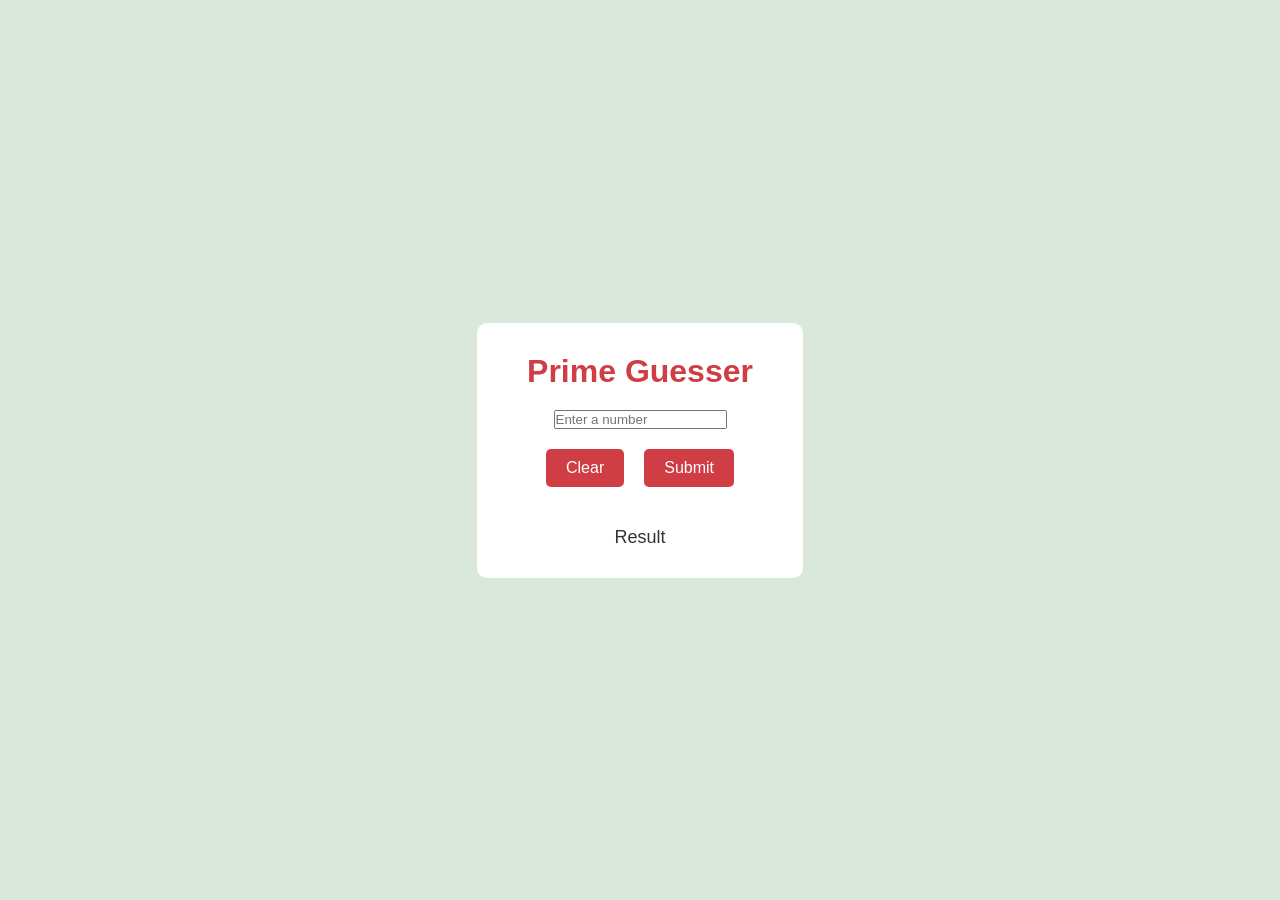
<file: primeNumberFinder/index.html>
<!DOCTYPE html>
<html lang="en">
<head>
    <meta charset="UTF-8">
    <meta name="viewport" content="width=device-width, initial-scale=1.0">
    <title>prime guesser</title>
    <link rel="stylesheet" href="prime.css">
</head>
<body>
    <div class="outer">
        <h1>Prime Guesser</h1>
        <div class="number">
            <input type="number" id="numberInput" placeholder="Enter a number">
        </div>
        <div class="buttons">
            <button id ="clearButton">Clear</button>
            <button id="submit">Submit</button>
        </div>
        <div class="result" id="result">
            Result
        </div>
    </div>
    <script src="prime.js"></script>
</body>
</html>
</file>
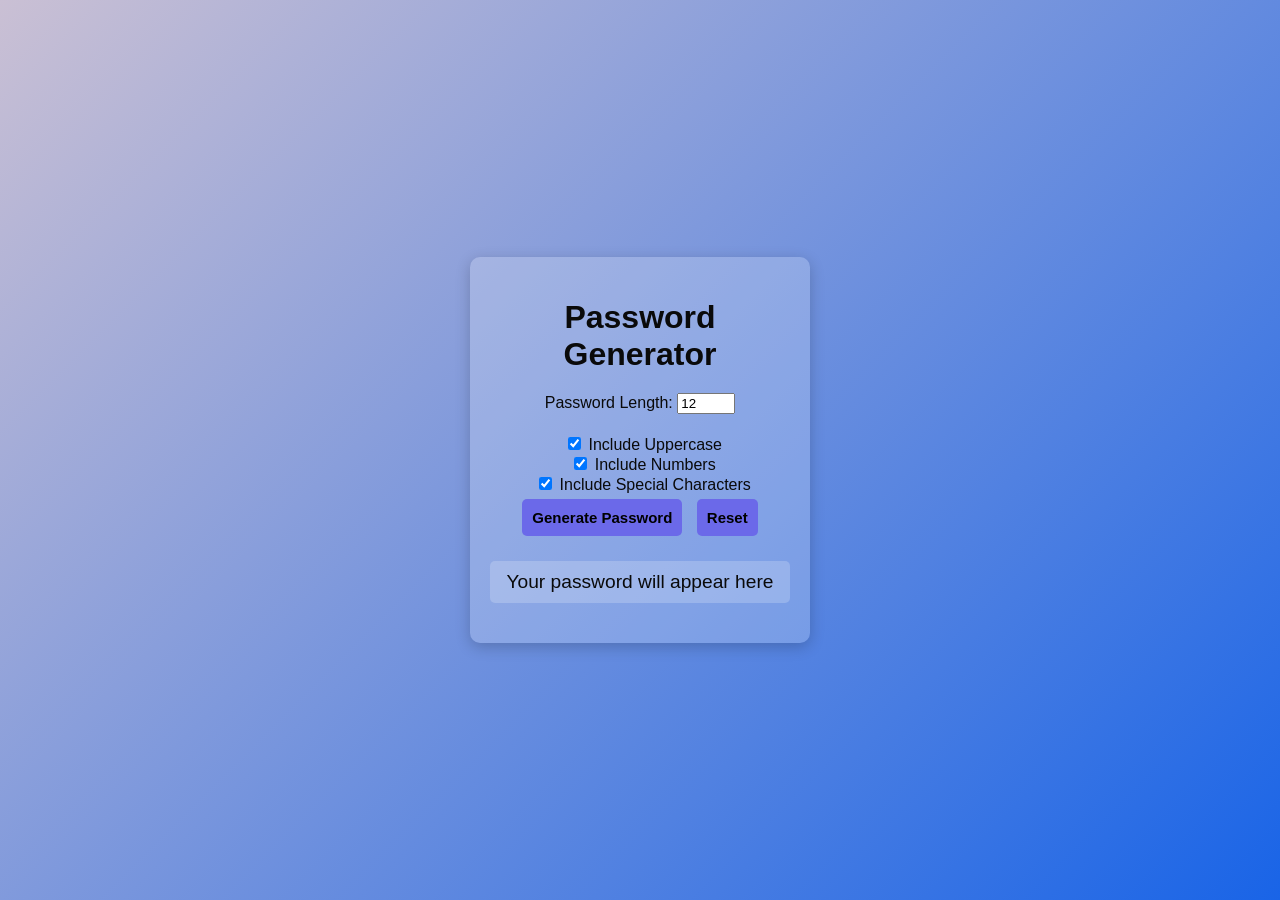
<file: RandomPasswordGenerater/index.html>
<!DOCTYPE html>
<html lang="en">
<head>
    <meta charset="UTF-8">
    <meta name="viewport" content="width=device-width, initial-scale=1.0">
    <title>Random Password Generater</title>
    <link rel="stylesheet" href="random.css">
</head>
<body>
      <div class="container">
        <h1>Password Generator</h1>
        <label>
            Password Length:
            <input id="len" min="6" type="number" value="12" />
        </label>
        <br />
        <label>
            <input id="upper" type="checkbox" checked /> Include Uppercase
        </label>
        <br />
        <label>
            <input id="nums" type="checkbox" checked /> Include Numbers
        </label>
        <br />
        <label>
            <input id="special" type="checkbox" checked /> Include Special Characters
        </label>
        <br />
        <button class="btn" onclick="generate()">Generate Password</button>
        <button class="btn" onclick="reset()">Reset</button>
        <div class="output" id="passOut">Your password will appear here</div>
    </div>
    <script src="random.js"> </script>
</body>
</html>
</file>
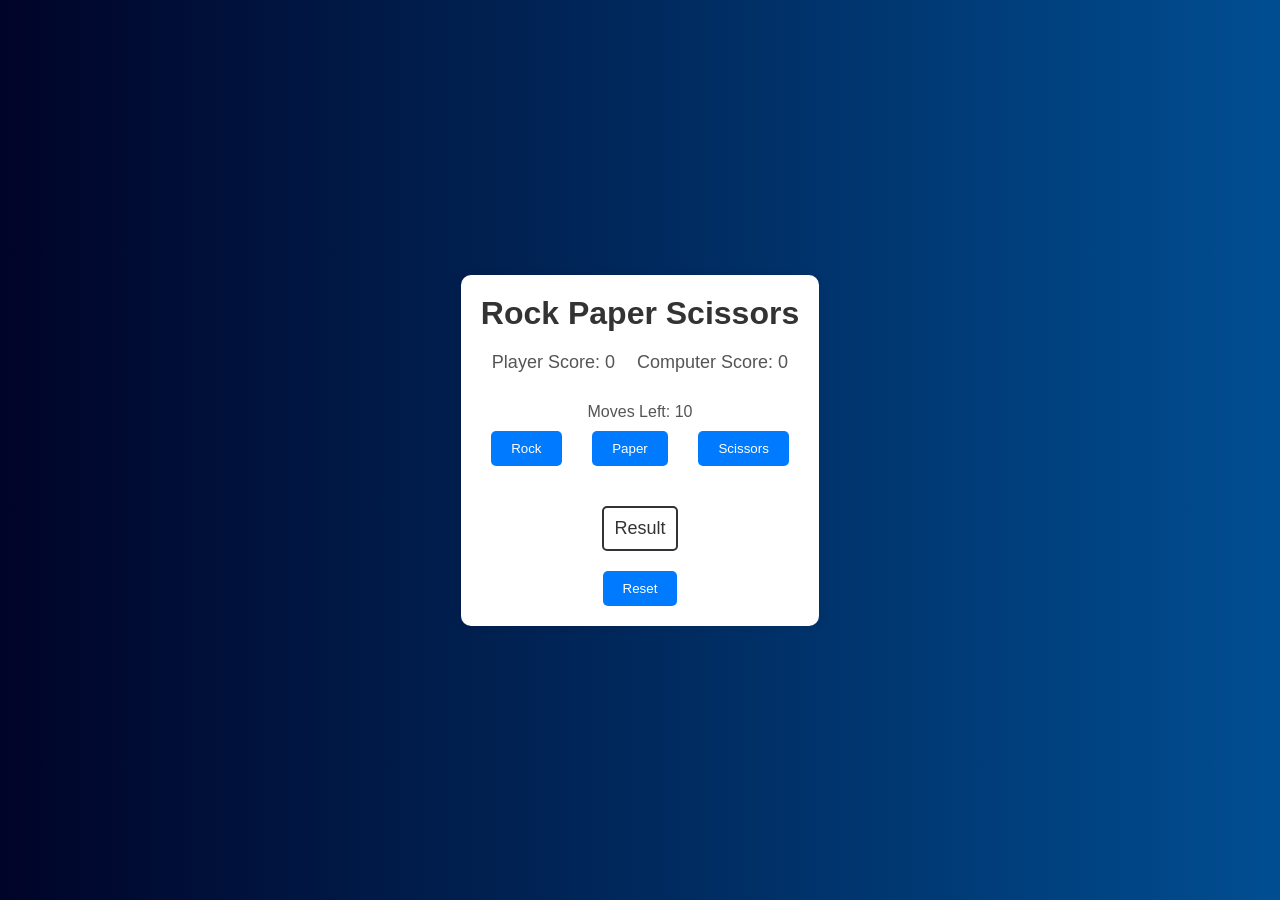
<file: RockPaperScissors/index.html>
<!DOCTYPE html>
<html lang="en">
<head>
    <meta charset="UTF-8">
    <meta name="viewport" content="width=device-width, initial-scale=1.0">
    <title>game</title>
    <link rel="stylesheet" href="rock.css">
</head>
<body>
    <div class="game">
     <h1>Rock Paper Scissors</h1>
     <div class="scoreboard">
        <div class="player-score">
            Player Score: <span id="playerScore">0</span>
        </div>
        <div class="computer-score">
            Computer Score: <span id="computerScore">0</span>
        </div>

     </div>
     <div class="move">Moves Left: <span id="movesLeft">10</span></div>
        <div class="choices">
            <button id="rock">Rock</button>
            <button id="paper">Paper</button>
            <button id="scissors">Scissors</button>
        </div>
        <div class="result" id="result">
            Result</div>
            <button id="reset">Reset</button>
    </div>
    <script src="rock.js"></script>
</body>
</html>
</file>
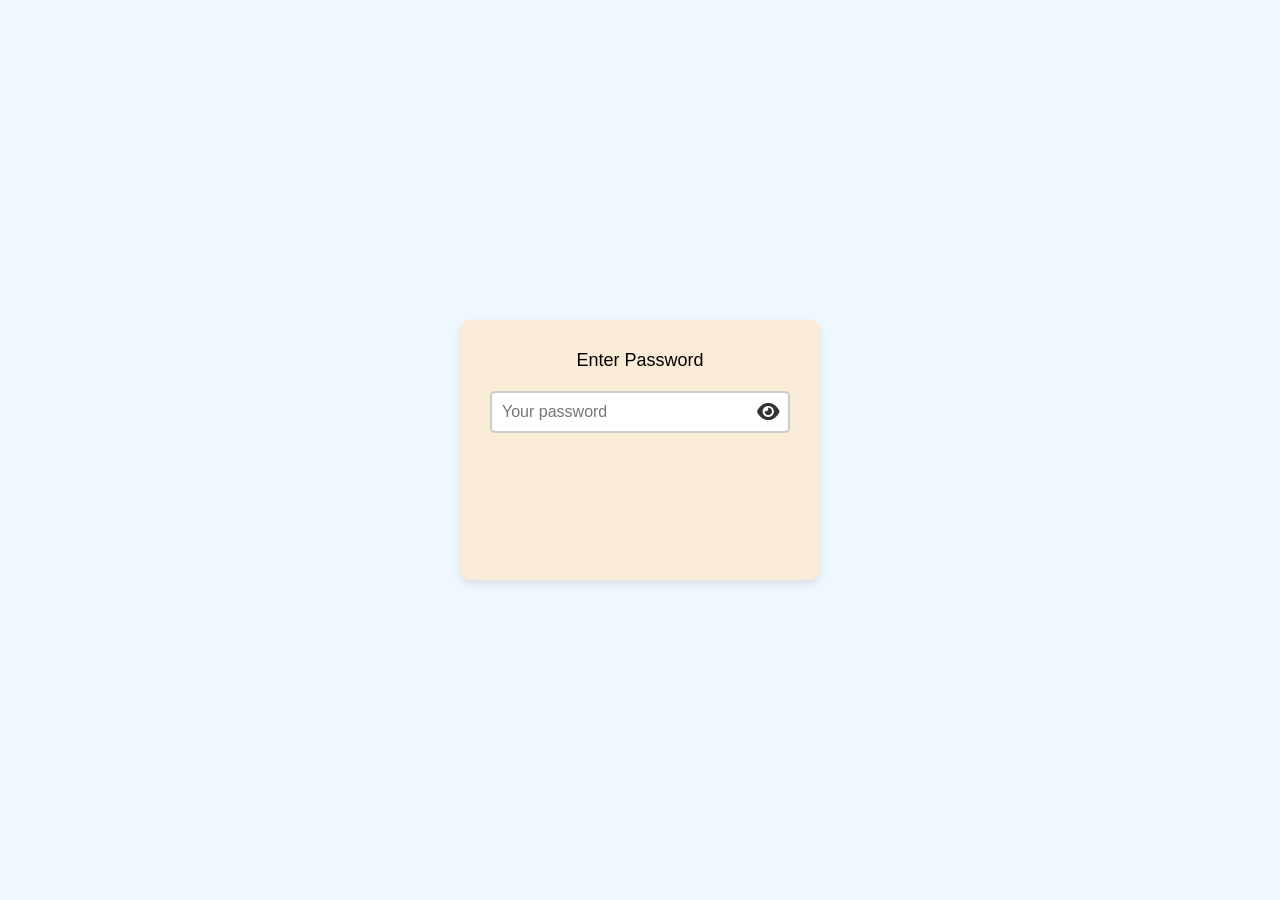
<file: show and hide password/index.html>
<!DOCTYPE html>
<html lang="en">
<head>
    <meta charset="UTF-8">
    <meta name="viewport" content="width=device-width, initial-scale=1.0">
    <title>show and hide password</title>
    <link rel="stylesheet" href="hide.css">
    <link rel="stylesheet"
href="https://cdnjs.cloudflare.com/ajax/libs/font-awesome/6.5.1/css/all.min.css">
</head>
<body>
    <div class="pass">
      <label for="password">Enter Password </label>
        <div class="passInput">
        <input type="password" id="password" placeholder="Your password">
   <i class="fa-solid fa-eye eye-icon" id="eye-icon"></i>
    </div>
    </div>
    <script src="hide.js"></script>
</body>
</html>
</file>
<file: primeNumberFinder/prime.css>
*{
    margin: 0;
    padding: 0;
    box-sizing: border-box;
    font-family: 'Segoe UI', Tahoma, Geneva, Verdana, sans-serif;
}
body{
    display: flex;
    justify-content: center;
    align-items: center;
    height: 100vh;
    background-color: #dae7db;
}
.outer{
    display: flex;
    flex-direction: column;
    justify-content: center;
    align-items: center;
    gap: 20px;
    background-color: #fff;
    padding: 30px 50px;
    border-radius: 10px;
}
.outer h1{
    color: #d03e45;
}
.buttons{
    display: flex;
    gap: 20px;
  
}
.buttons button{
    padding: 10px 20px;
    border: none;
    background-color: #d03e45;
    color: #fff;
    font-size: 16px;
    cursor: pointer;
    border-radius: 5px;
}
.result{
    font-size: 18px;
    color: #333;
    margin-top: 20px;}
</file>
<file: RandomPasswordGenerater/random.css>
body{
    font-family: Arial, sans-serif;
    background:linear-gradient(135deg,#cac0d4,#1964e7);
    color: #0a0a0a;
    display: flex;
    justify-content: center;
    align-items: center;
    height: 100vh;
    margin: 0;
}

.container{
    background:rgba(255,255,255,0.2);
    padding: 20px;
    border-radius: 10px;
    box-shadow: 0 4px 15px rgba(0,0,0,0.2);
    text-align: center;
    width: 300px;
}

.container h1{
    margin-bottom: 20px;
}

.container input[type="number"]{
    width: 50px;
    margin-bottom: 20px;
}

.container input[type="checkbox"]{
    margin-left:10px;
}
.output{
    margin: 20px 0;
    font-size: 1.2em;
    background: rgba(255,255,255,0.2);
    padding: 10px;
    border-radius: 5px;
    word-wrap: break-word;
}

.btn{
    background-color: #6b69e9;
    border: none;
    padding: 10px;
    border-radius: 5px;
    cursor: pointer;
    transition: 0.3s;
    margin:5px; 
    font-size: 15px;
    font-weight: bold;
}

.btn:hover{
    background-color: #7755ce;
}
</file>
<file: RockPaperScissors/rock.css>
*{margin: 0; padding: 0; box-sizing: border-box;
     font-family: 'Segoe UI', Tahoma, Geneva, Verdana, sans-serif;}
body{
    display: flex;  
    justify-content: center;
    align-items: center;
    height: 100vh;
    background: linear-gradient(90deg, #000428, #004e92);
}
.game{
    display: flex;
    flex-direction: column;
    justify-content: center;
    align-items: center;
    background-color: #fff;
    padding: 20px;
    border-radius: 10px;
    box-shadow: 0 0 10px rgba(0, 0, 0, 0.1);
}

.game h1{
    margin-bottom: 20px;
    color: #333;
}
.scoreboard{
    display: flex;
    justify-content: space-around;
    width: 100%;
    margin-bottom: 20px;
}
.scoreboard .player-score, .scoreboard .computer-score{
    font-size: 18px;
    color: #555;
}
.choices{
    display: flex;
    justify-content: space-around;
    width: 100%;
    margin-bottom: 20px;

}
.choices #rock, .choices #paper, .choices #scissors{
    padding: 10px 20px;
    background-color: #007bff;
    color: #fff;
    border: none;
    border-radius: 5px;
    cursor: pointer;
}
.choice button:hover{
    background-color: #0056b3;
    transform: scale(1.05);
}
.choices button, #reset{
    transition: 0.3s;
}
.result{
    margin-top: 20px;
    font-size: 18px;
    color: #333;
    border: 2px solid #333;
    padding: 10px;
    border-radius: 5px;
}
#reset{
    margin-top: 20px;
    padding: 10px 20px;
    background-color: #007bff;
    color: #fff;
    border: none;
    border-radius: 5px;
    cursor: pointer;
}
#reset:hover{
    background-color: #0056b3;
}
.move{
    font-size: 16px;
    color: #555;
    margin: 10px;
}
.choices{
    gap: 10px;
}
</file>
<file: show and hide password/hide.css>
body{
    font-family: Arial, sans-serif;
    display : flex; 
    justify-content: center;
    height : 100vh;
    margin :0;
    background-color: aliceblue;
    align-items: center;

}

.pass{
    background-color: antiquewhite;
    padding : 30px;
    border-radius: 10px;
    box-shadow: 0 4px 8px rgba(0,0,0,0.1);
    width: 300px;
    height: 200px;
    text-align: center;
    justify-content: center;
}

.passInput{
    display: flex;
    align-items: center;
    position: relative;
}

input{
    width:100%;
    padding:10px;
    padding-right:45px;
    margin:10px 0;
    border:2px solid #ccc;
    border-radius:5px;
    font-size:16px;
}

.eye-icon{
 position: absolute;
    right: 10px;
    cursor: pointer;
    font-size: 20px;
    color: #333;r;
}
.eye-icon:hover{
    transform: scale(1.0);
}

label{
    font-size: 18px;
    margin-bottom: 10px;
    display: block;
}
</file>
